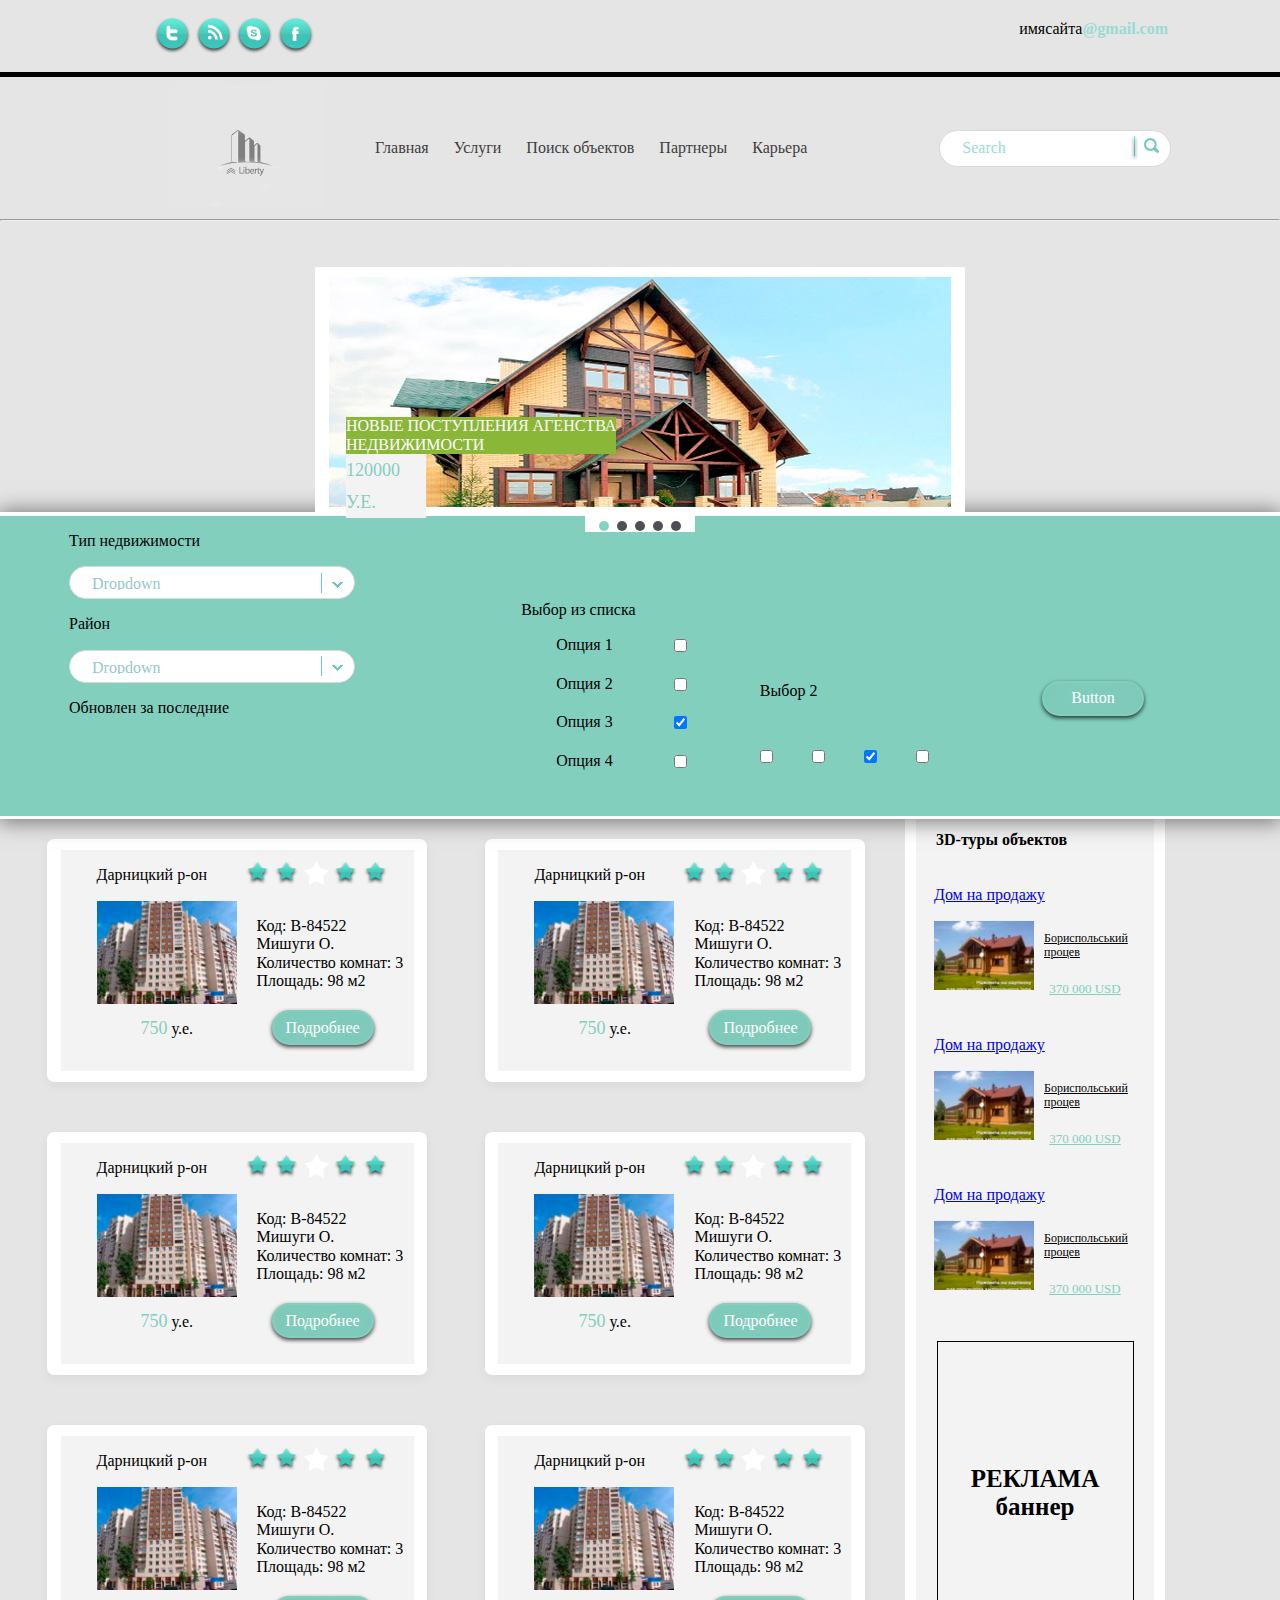
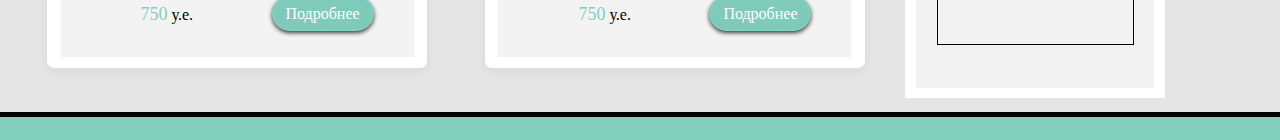
<file: Liberty сайт/index.html>
<!DOCTYPE html>
<html lang="ru">
<head>
	<meta charset="UTF-8">
	<title>Liberty</title>
	<link rel="stylesheet" href="css/normalize.css">
	<link rel="stylesheet" href="css/style.css">
	<script src="js/animation.js"></script>
</head>
<body>
	<div class="headLink">
	<div class="socialLinks">
<a href=""><img src="img/twitter.png" alt="twitter" class="socialLink"></a>
<a href=""><img src="img/rss.png" alt="rss" class="socialLink"></a>
<a href=""><img src="img/skype.png" alt="skype" class="socialLink"></a>
<a href=""><img src="img/facebook.png" alt="facebook" class="socialLink"></a>
</div>
<div class="nameMail">
<p class="mail">имясайта<span class="colorTextMail">@gmail.com</span></p>
</div>
</div>
	<div class="blackLine"></div>
<header class="header">
	<div class="logoImage"><img src="img/logo.png" alt="logo" class="logo"></div>
	<div class="menu">
		<ul class="menuMain">
		  <li><a href="">Главная</a></li>
		  <li><a href="">Услуги</a></li>
		  <li><a href="">Поиск объектов</a></li>
		  <li><a href="">Партнеры</a></li>
		  <li><a href="">Карьера</a></li>
	    </ul>
	</div>
	<input type="text" class="input input-address" placeholder="Search">
</header>
<hr class="hrHeader">
<section class="animations">
	<div class="animationContent fade current">
		<img class="animationImage" src="img/animation_image.jpg" alt="">
		<div class="textAnimation">			
		<p class="text">Новые поступления агенства<br>недвижимости</p>
		<p class="price">120000 у.е.</p>
	</div>
	</div>
	<div class="animationContent fade ">
		<img class="animationImage" src="img/logo.png" alt="">
		<div class="textAnimation">			
		<p class="text">Новые поступления агенства<br>недвижимости</p>
		<p class="price">120000 у.е.</p>
	</div>
	</div>
	<div class="animationContent fade">
		<img class="animationImage" src="img/animation_image.jpg" alt="">
		<div class="textAnimation">			
		<p class="text">Новые поступления агенства<br>недвижимости</p>
		<p class="price">120000 у.е.</p>
	</div>
	</div>
	<div class="animationContent fade">
		<img class="animationImage" src="img/animation_image.jpg" alt="">
		<div class="textAnimation">			
		<p class="text">Новые поступления агенства<br>недвижимости</p>
		<p class="price">120000 у.е.</p>
	</div>
	</div>
	<div class="animationContent fade">
		<img class="animationImage" src="img/animation_image.jpg" alt="">
		<div class="textAnimation">			
		<p class="text">Новые поступления агенства<br>недвижимости</p>
		<p class="price">120000 у.е.</p>
	</div>
	</div>
	<div class = "animationButton">
		<span class="dot active" onclick="currentSlide(1)"></span>
		<span class="dot" onclick="currentSlide(2)"></span>
		<span class="dot" onclick="currentSlide(3)"></span>
		<span class="dot" onclick="currentSlide(4)"></span>
		<span class="dot" onclick="currentSlide(5)"></span>
	  </div>
</section>
<div class="sectionSearch">
	<form class="sectionSearchItem">
<div class="section">
<div class="typeProperty">
<p class="textType">Тип недвижимости</p>
<p><select class="textTypeList textTypeListImage" size="1">
	<option value="">Dropdown</option>
    <option value="">1</option>
    <option value="">2</option>
    <option value="">3</option>
    <option value="">4</option>
   </select></p>
   <p class="textType">Район</p>
<p><select class="textTypeList textTypeListImage" size="1">
	<option value="">Dropdown</option>
    <option value="">5</option>
    <option value="">6</option>
    <option value="">7</option>
    <option value="">8</option>
   </select></p>
   <p>Обновлен за последние</p>
		</div>
		<div class="selectList">
			<p class="textSelectList">Выбор из списка</p>
			<div class="checkbox">
			<div class="checkboxItem"><label for="1">Опция 1</label><input id="1" type="checkbox" name="a" value="1"></div>
			<div class="checkboxItem"><label for="2">Опция 2</label><input id="2" type="checkbox" name="a" value="2"></div>
			<div class="checkboxItem"><label for="3">Опция 3</label><input id="3" type="checkbox" name="a" value="3" checked></div>
			<div class="checkboxItem"><label for="4">Опция 4</label><input id="4" type="checkbox" name="a" value="4"></div>
		</div>
		</div>

		<div class="selectListExtra">
			<p class="textSelectListExtra">Выбор 2</p>
			<div class="checkboxExtra">
			<input id="1" type="checkbox" name="a" value="1">
			<input id="2" type="checkbox" name="a" value="2">
			<input id="3" type="checkbox" name="a" value="3" checked>
			<input id="4" type="checkbox" name="a" value="4">
		</div>
		</div>

		<a class="buttonForm"><span>Button</span></a>
	</div>
	</form>
</div>
<section class="sectionCard">
	<div class="cards">
		
		<div class="card">
			<div class="card-heading">
				<div class="cardTitle">
					<p>Дарницкий р-он</p>
				<div class="rating">
					<img src="img/rating.png" alt="rating" class="rating-star">
					<img src="img/rating.png" alt="rating" class="rating-star">
					<img src="img/rating-white.png" alt="rating">
					<img src="img/rating.png" alt="rating" class="rating-star">
					<img src="img/rating.png" alt="rating" class="rating-star">
				</div>
			</div>
			<img src="img/card_1.jpg" alt="image" class="card-image">
			<div class="card-text">
				<p>Код: B-84522<br> Мишуги О.<br> Количество комнат: 3 <br >Площадь: 98 м2</p>
			</div>
				<div class="card-info">
					<div><span class="price">750</span> у.е.</div>
					<a class="buttonCard"><span>Подробнее</span></a>
				</div>
		</div>
	</div>
	<div class="card">
		<div class="card-heading">
			<div class="cardTitle">
				<p>Дарницкий р-он</p>
			<div class="rating">
				<img src="img/rating.png" alt="rating" class="rating-star">
				<img src="img/rating.png" alt="rating" class="rating-star">
				<img src="img/rating-white.png" alt="rating">
				<img src="img/rating.png" alt="rating" class="rating-star">
				<img src="img/rating.png" alt="rating" class="rating-star">
			</div>
		</div>
		<img src="img/card_1.jpg" alt="image" class="card-image">
		<div class="card-text">
			<p>Код: B-84522<br> Мишуги О.<br> Количество комнат: 3 <br >Площадь: 98 м2</p>
		</div>
			<div class="card-info">
				<div><span class="price">750</span> у.е.</div>
				<a class="buttonCard"><span>Подробнее</span></a>
			</div>
	</div>
</div>
<div class="card">
	<div class="card-heading">
		<div class="cardTitle">
			<p>Дарницкий р-он</p>
		<div class="rating">
			<img src="img/rating.png" alt="rating" class="rating-star">
			<img src="img/rating.png" alt="rating" class="rating-star">
			<img src="img/rating-white.png" alt="rating">
			<img src="img/rating.png" alt="rating" class="rating-star">
			<img src="img/rating.png" alt="rating" class="rating-star">
		</div>
	</div>
	<img src="img/card_1.jpg" alt="image" class="card-image">
	<div class="card-text">
		<p>Код: B-84522<br> Мишуги О.<br> Количество комнат: 3 <br >Площадь: 98 м2</p>
	</div>
		<div class="card-info">
			<div><span class="price">750</span> у.е.</div>
			<a class="buttonCard"><span>Подробнее</span></a>
		</div>
</div>
</div>
<div class="card">
	<div class="card-heading">
		<div class="cardTitle">
			<p>Дарницкий р-он</p>
		<div class="rating">
			<img src="img/rating.png" alt="rating" class="rating-star">
			<img src="img/rating.png" alt="rating" class="rating-star">
			<img src="img/rating-white.png" alt="rating">
			<img src="img/rating.png" alt="rating" class="rating-star">
			<img src="img/rating.png" alt="rating" class="rating-star">
		</div>
	</div>
	<img src="img/card_1.jpg" alt="image" class="card-image">
	<div class="card-text">
		<p>Код: B-84522<br> Мишуги О.<br> Количество комнат: 3 <br >Площадь: 98 м2</p>
	</div>
		<div class="card-info">
			<div><span class="price">750</span> у.е.</div>
			<a class="buttonCard"><span>Подробнее</span></a>
		</div>
</div>
</div>
<div class="card">
	<div class="card-heading">
		<div class="cardTitle">
			<p>Дарницкий р-он</p>
		<div class="rating">
			<img src="img/rating.png" alt="rating" class="rating-star">
			<img src="img/rating.png" alt="rating" class="rating-star">
			<img src="img/rating-white.png" alt="rating">
			<img src="img/rating.png" alt="rating" class="rating-star">
			<img src="img/rating.png" alt="rating" class="rating-star">
		</div>
	</div>
	<img src="img/card_1.jpg" alt="image" class="card-image">
	<div class="card-text">
		<p>Код: B-84522<br> Мишуги О.<br> Количество комнат: 3 <br >Площадь: 98 м2</p>
	</div>
		<div class="card-info">
			<div><span class="price">750</span> у.е.</div>
			<a class="buttonCard"><span>Подробнее</span></a>
		</div>
</div>
</div>
<div class="card">
	<div class="card-heading">
		<div class="cardTitle">
			<p>Дарницкий р-он</p>
		<div class="rating">
			<img src="img/rating.png" alt="rating" class="rating-star">
			<img src="img/rating.png" alt="rating" class="rating-star">
			<img src="img/rating-white.png" alt="rating">
			<img src="img/rating.png" alt="rating" class="rating-star">
			<img src="img/rating.png" alt="rating" class="rating-star">
		</div>
	</div>
	<img src="img/card_1.jpg" alt="image" class="card-image">
	<div class="card-text">
		<p>Код: B-84522<br> Мишуги О.<br> Количество комнат: 3 <br >Площадь: 98 м2</p>
	</div>
		<div class="card-info">
			<div><span class="price">750</span> у.е.</div>
			<a class="buttonCard"><span>Подробнее</span></a>
		</div>
</div>
</div>
	</div>
	<div class="advertising">
		<div class="advertisingContent">
			<div class="cardTitleAdvir">
				<h4>3D-туры объектов</h4>
		</div>
			<div class="cardAdvir">
				<div class="cardHeadingAdvir">
				<a href="#"><p class="adverLink">Дом на продажу</p></a>
				<img src="img/advirtising.jpg" alt="image" class="cardImageAdvir">
				<div class="cardTextAdvir">
					<p>Бориспольський процев</p>
				</div>
					<div class="cardInfoAdvir">
						<a class="CardAdvir"><span>370 000 USD</span></a>
					</div>
			</div>
			</div>
			<div class="cardAdvir">
				<div class="cardHeadingAdvir">
				<a href="#"><p class="adverLink">Дом на продажу</p></a>
				<img src="img/advirtising.jpg" alt="image" class="cardImageAdvir">
				<div class="cardTextAdvir">
					<p>Бориспольський процев</p>
				</div>
					<div class="cardInfoAdvir">
						<a class="CardAdvir"><span>370 000 USD</span></a>
					</div>
			</div>
			</div>
			<div class="cardAdvir">
				<div class="cardHeadingAdvir">
				<a href="#"><p class="adverLink">Дом на продажу</p></a>
				<img src="img/advirtising.jpg" alt="image" class="cardImageAdvir">
				<div class="cardTextAdvir">
					<p>Бориспольський процев</p>
				</div>
					<div class="cardInfoAdvir">
						<a class="CardAdvir"><span>370 000 USD</span></a>
					</div>
			</div>
			</div>

			<div class="banner">
				<p class="bannerText">РЕКЛАМА<br>баннер</p>
			</div>
		</div>
	</div>
	
</section>
<div class="blackLine"></div>
<div class="footer"></div>
</body>
</html>
</file>
<file: Liberty сайт/css/style.css>
* {
	box-sizing: border-box;
}

body{
    background-color: #e5e5e5;
}

.socialLinks{
    margin-top: 17px;
    margin-left: 154px;
}

.nameMail{
    margin-right: 112px;
}

.colorTextMail{
color: #99dbd3;
font-weight: bold;
}

.headLink{
    display: flex;
    align-items: center;
    justify-content: space-between;
}

.blackLine{
    margin-top: 14px;
    height: 5px;
    background-color: #000000;
}
.header{
    display: flex;
    align-items: center;
    justify-content: start;
    height: 142px;
}
.menuMain {
    list-style: none;
    display: flex;
    padding: 25px;
    text-align: center;
    
  }

  .menuMain a{
      text-decoration: none;
      color: #3e3e3e;
      margin-left: 25px;
      padding-bottom: 53px;
  }

  .menuMain a:hover{
    border-bottom: 6px solid black;
  }
  .logoImage{
      margin-left: 175px;
    
  }

  .logo{
      width: 150px;
      height: 120px;
  }
  .input{
    outline: none;
    background: #FFFFFF;
    border: 1px solid #D9D9D9;
    border-radius: 25px;
    font-size: 16px;
    padding: 8px;
    padding-left: 22px;
    margin-left: 107px;
    background-repeat: no-repeat;
    background-position: right 11px center;
    }
    
    input[type="text"]::-webkit-input-placeholder {
        color: #99dbd3;
       } 
    
    input[type="text"]::-moz-placeholder {
        color: #99dbd3;
       }
    
    .input-address {
        background-image: url(../img/search_icon.png);
        }

    .hrHeader{
        margin: 0;
    }

    .animations{
        height: 245px;
        width: 650px;
        margin-left:auto;
        margin-right: auto;
        margin-top: 46px;
        background-color: #ffffff;
        position: relative;
        z-index: 200;
    }

    .animationContent{
        padding: 10px;
        text-align: center;
        position: relative;
        padding-bottom: 0;
        display: none;
    }

    .textAnimation{
    position: absolute;
	top	: 150px;
    left: 31px;
    bottom: 16px;
	text-align: left;
    }

    .text,  .price{
        margin: 0;
        text-transform: uppercase;
    }
    .text{
        color: #fff;
        background-color: #8bb738;
    }

    .price{
        width: 80px;
        color: #8bb738;
        background-color: #fff;
    }

    .animationButton{
        margin-left: auto;
        margin-right: auto;
        padding: 5px;
        width: 110px;
        height: 20px;
        background-color: #fff;
        text-align: center;
        position: relative;
    }
    .sectionSearch{
        height: 307px;
        background-color: #fff;
        position: relative;
        z-index: 1;
        box-shadow: 0 1px 20px 2px rgba(0, 0, 0, 0.5)
    }

    .sectionSearchItem{
        height: 300px;
        background-color: #83cfbe;
        width: 100%;
        position: absolute;
        top: 0;
        right: 0;
        bottom: 0;
        left: 0;
        margin: auto;
        overflow: auto;
    
    }

    .current {
        display: block;
    }
    .fade {
        -webkit-animation-name: fade;
        -webkit-animation-duration: 1.5s;
        animation-name: fade;
        animation-duration: 1.5s;
      }
    .dot {
        cursor: pointer;
        height: 10px;
        width: 10px;
        margin: 0 2px;
        background-color: #4c5054;
        border-radius: 50%;
        display: inline-block;
        transition: background-color 0.5s ease;
      }
      .active, .dot:hover {
        background-color: #86d3c2;
      }
      @keyframes fade {
        from {opacity: .4}
        to {opacity: 1}
      }

        
        .typeProperty select{
        -webkit-appearance: none;
        -moz-appearance: none;
        appearance: none;
      }
      .textTypeList{
        outline: none;
        background: #FFFFFF;
        border: 1px solid #D9D9D9;
        border-radius: 25px;
        font-size: 16px;
        height: 33px;
        width: 286px;
        color: #96c9c9;
        padding: 8px;
        padding-left: 22px;
        background-repeat: no-repeat;
        background-position: right 11px center; 
      }

      .textTypeListImage{
          background-image: url(../img/arrow.png);
      }

      .section{
          margin-left: 69px;
          display: flex;
          justify-content: space-between;
          vertical-align: middle;
      }

      .selectList{
          margin-right: 10px;
          margin-top: 69px;
          margin-left: 103px;
      }

      .selectList label{
          margin-right: 61px;
          cursor: pointer;
          vertical-align: middle;
      }
      .checkbox{
          margin-left: 35px;  
      } 
      .checkboxItem:not(:last-child){
          margin-bottom: 19px;
      }
      .checkbox input[type=checkbox] {
        vertical-align: middle;
        border-radius: 25px;
        cursor: pointer;
      }

      .selectListExtra{
          margin-top: 150px;
      }

      .checkboxExtra{
        margin-top: 49px;
      }

      .checkboxExtra input:not(:last-child){
          margin-right: 35px;
      }

      .buttonForm{
          display: flex;
          justify-content: center;
          align-items: center;  
          cursor: pointer;   
          width: 102px;
          height: 35px;
          margin-top: 165px;
          margin-left: 50px;
          margin-right: 136px;
          text-align: center;
          border: 2px solid #83cfbe;
          border-radius: 100px;
          background-color: #83cfbe;
          box-shadow: 0px 2px 4px 0px rgba(0, 0, 0, 0.75), 0 0 40px rgba(120, 193, 180, .5) inset;
      }

      .buttonForm, .buttonCard span{
        color: white;
      }

      .buttonForm, .buttonCard:focus{
          outline: none;
      }

     .cards{
         width: 905px;
        display: flex;
        align-items: flex-start;
        flex-wrap: wrap;
        float: left;
        justify-content: space-between;
      }
      .card-heading{
        width: 353px;
        height: 221px;
        background-color: #f3f3f3;
      }

      .sectionCard{
          display: flex;
      }
      .card{
        display: flex;
        justify-content: center; 
        align-items: center;
        margin-top: 20px;
        width: 364px;
        height: 243px;
        flex-basis: 42%;
        background: #fff;
        box-shadow: 0px 4px 12px rgba(0, 0, 0, 0.05);
        border-radius: 7px;
        overflow: hidden;
        margin-bottom: 30px;;
        text-decoration: none;
      }

      .card:nth-child(odd){
        margin-left: 47px;
      }
      .card:nth-child(even){
        margin-right: 40px;
      }

      .card-info{
        display: flex;
        align-items: center;
        justify-content: space-between;
        margin-left: 80px;
        margin-top: 20px;
    }
    .rating{
        display: inline;
        margin-right: 26px;
        font-style: normal;
        font-size: 18px;
    }
    .price{
    color: #83cfbe;
    background-color: #f3f3f3;
    font-size: 18px;
    line-height: 32px;
    }
    
    .card-image{
        width: 140px;
        height: 103px;
        margin-left: 36px;
        margin-right: 20px;
        object-fit: cover;
        float: left;
        }
        
        .card-image-eat{
        width: 100%;
        object-fit: cover;
        }

        .cardTitle{
            display: flex;
            align-items: center;
            justify-content: space-between;
            margin-left: 36px;
        }
          

        .buttonCard{
          display: flex;
          justify-content: center;
          align-items: center;  
          cursor: pointer;   
          width: 102px;
          height: 35px;
          margin-right: 40px;
          text-align: center;
          border: 2px solid #83cfbe;
          border-radius: 100px;
          background-color: #83cfbe;
          box-shadow: 0px 2px 4px 0px rgba(0, 0, 0, 0.75), 0 0 40px rgba(120, 193, 180, .5) inset;
        }

        .advertising{
            display: flex;
            align-items: center;
            justify-content: center;
            width: 260px;
            background-color: #fff;
        }
  
        .advertisingContent{
            width: 238px;
            height: 100%;
            background-color: #f3f3f3;
            margin-bottom: 20px;
        }
        .cardAdvir{
            display: flex;
            justify-content: center; 
            align-items: center;
            width: 238px;
            height: 150px;
            background: #f3f3f3;
            border-radius: 7px;
            overflow: hidden;
            text-decoration: none;
        }
         .cardImageAdvir{
            width: 100px;
            height: 70px;
            object-fit: cover;
            float: left;
         }

         .cardTextAdvir{
             display: flex;
             align-items: center;
             justify-content: space-between;
             font-size: 12px;
             padding-left: 10px;
             text-decoration: underline;
         }

         .CardAdvir{
          display: flex;
          justify-content: center;
          align-items: center;  
          cursor: pointer;
          color: #83cfbe;   
          width: 102px;
          height: 35px;
          margin-bottom: 14px;
          text-align: center;
          text-decoration: underline;
         }

         .cardTitleAdvir{
             margin-left: 20px;
         }

         .cardInfoAdvir{
            display: flex;
            align-items: center;
            justify-content: space-between;
            font-size: 13px;
            margin-left: 100px;
        }

        .banner{
            margin-left: auto;
            margin-right: auto;
            margin-top: 21px;
            width: 197px;
            height: 304px;
            border: 1px solid #000000;
            display: flex;
            justify-content: center;
            align-items: center; 
        }

        .bannerText{
            font-weight: bold;
            font-size: 25px;
            text-align: center;
        }

        .footer{
            height: 23px;
            background-color:#83cfbe;
        }
</file>
